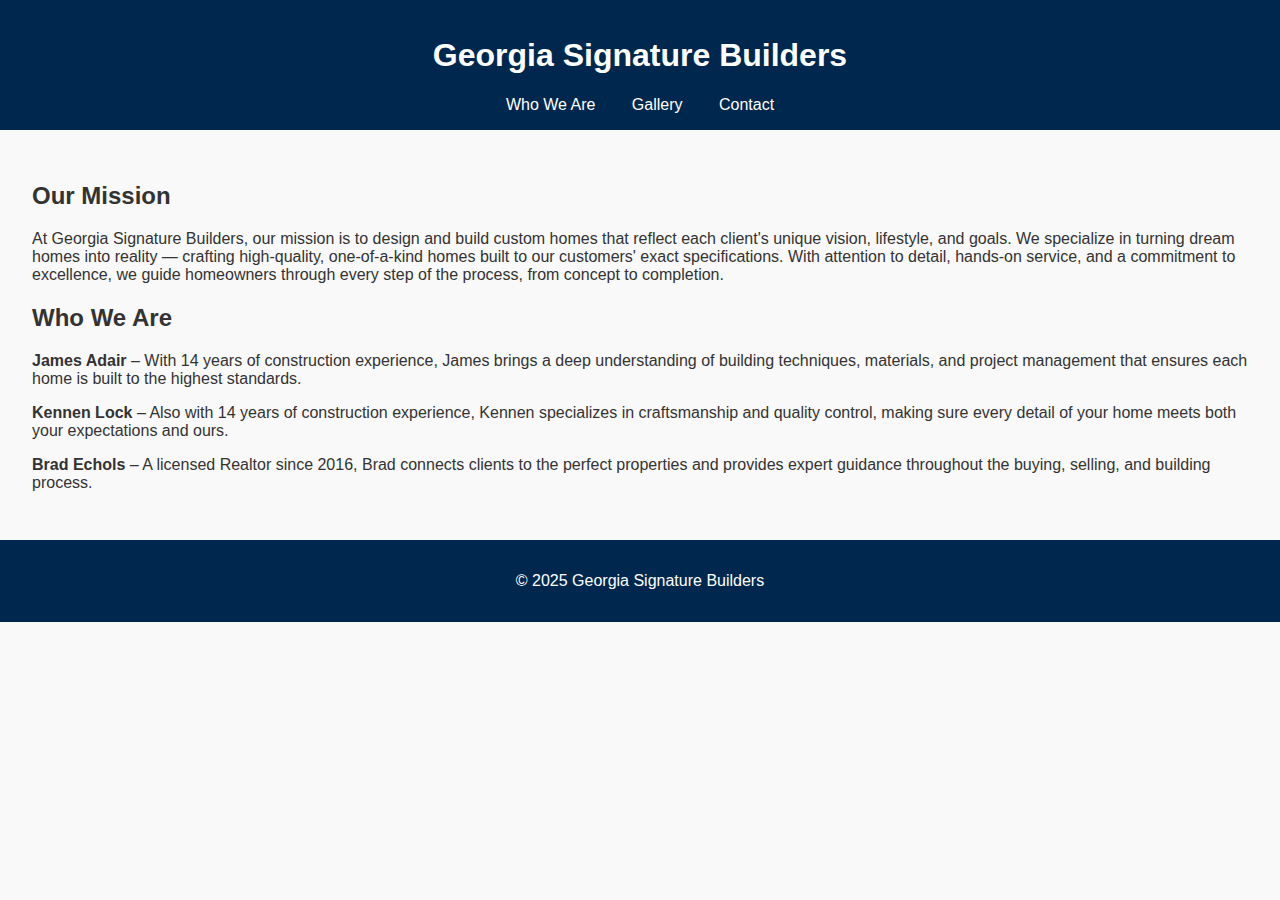
<file: index.html>
<!DOCTYPE html>
<html lang="en">
<head>
    <meta charset="UTF-8">
    <meta name="viewport" content="width=device-width, initial-scale=1.0">
    <title>Georgia Signature Builders</title>
    <link rel="stylesheet" href="styles.css">
</head>
<body>
    <header>
        <h1>Georgia Signature Builders</h1>
        <nav>
            <a href="index.html">Who We Are</a>
            <a href="gallery.html">Gallery</a>
            <a href="contact.html">Contact</a>
        </nav>
    </header>
    <main>
        <section class="mission">
            <h2>Our Mission</h2>
            <p>At Georgia Signature Builders, our mission is to design and build custom homes that reflect each client's unique vision, lifestyle, and goals. We specialize in turning dream homes into reality — crafting high-quality, one-of-a-kind homes built to our customers' exact specifications. With attention to detail, hands-on service, and a commitment to excellence, we guide homeowners through every step of the process, from concept to completion.</p>
        </section>
        <section class="team">
            <h2>Who We Are</h2>
            <p><strong>James Adair</strong> – With 14 years of construction experience, James brings a deep understanding of building techniques, materials, and project management that ensures each home is built to the highest standards.</p>
            <p><strong>Kennen Lock</strong> – Also with 14 years of construction experience, Kennen specializes in craftsmanship and quality control, making sure every detail of your home meets both your expectations and ours.</p>
            <p><strong>Brad Echols</strong> – A licensed Realtor since 2016, Brad connects clients to the perfect properties and provides expert guidance throughout the buying, selling, and building process.</p>
        </section>
    </main>
    <footer>
        <p>&copy; 2025 Georgia Signature Builders</p>
    </footer>
</body>
</html>
</file>
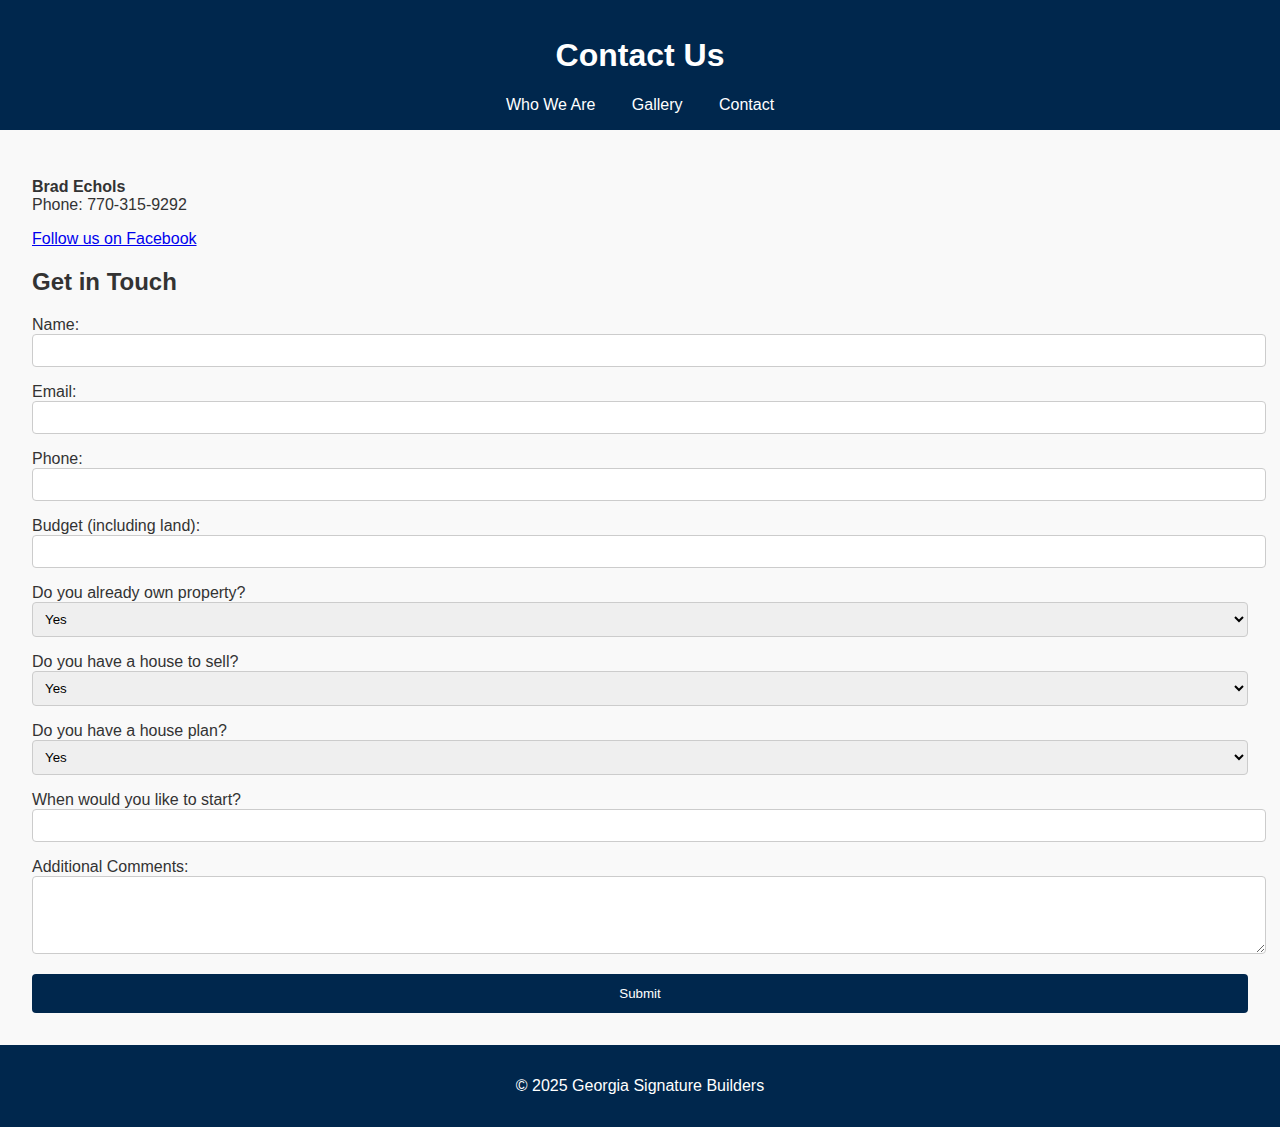
<file: contact.html>
<!DOCTYPE html>
<html lang="en">
<head>
    <meta charset="UTF-8">
    <meta name="viewport" content="width=device-width, initial-scale=1.0">
    <title>Contact - Georgia Signature Builders</title>
    <link rel="stylesheet" href="styles.css">
</head>
<body>
    <header>
        <h1>Contact Us</h1>
        <nav>
            <a href="index.html">Who We Are</a>
            <a href="gallery.html">Gallery</a>
            <a href="contact.html">Contact</a>
        </nav>
    </header>
    <main>
        <section class="contact-info">
            <p><strong>Brad Echols</strong><br>Phone: 770-315-9292</p>
            <p><a href="https://www.facebook.com/profile.php?id=61550761361580" target="_blank">Follow us on Facebook</a></p>
        </section>
        <section class="contact-form">
            <h2>Get in Touch</h2>
            <form action="mailto:brad@echolsrealtyteam.com" method="POST" enctype="text/plain">
                <label>Name: <input type="text" name="Name" required></label>
                <label>Email: <input type="email" name="Email" required></label>
                <label>Phone: <input type="tel" name="Phone"></label>
                <label>Budget (including land): <input type="text" name="Budget"></label>
                <label>Do you already own property? <select name="OwnProperty"><option>Yes</option><option>No</option></select></label>
                <label>Do you have a house to sell? <select name="HaveHouseToSell"><option>Yes</option><option>No</option></select></label>
                <label>Do you have a house plan? <select name="HavePlan"><option>Yes</option><option>No</option></select></label>
                <label>When would you like to start? <input type="text" name="StartDate"></label>
                <label>Additional Comments:<br><textarea name="Comments" rows="4"></textarea></label>
                <button type="submit">Submit</button>
            </form>
        </section>
    </main>
    <footer>
        <p>&copy; 2025 Georgia Signature Builders</p>
    </footer>
</body>
</html>
</file>
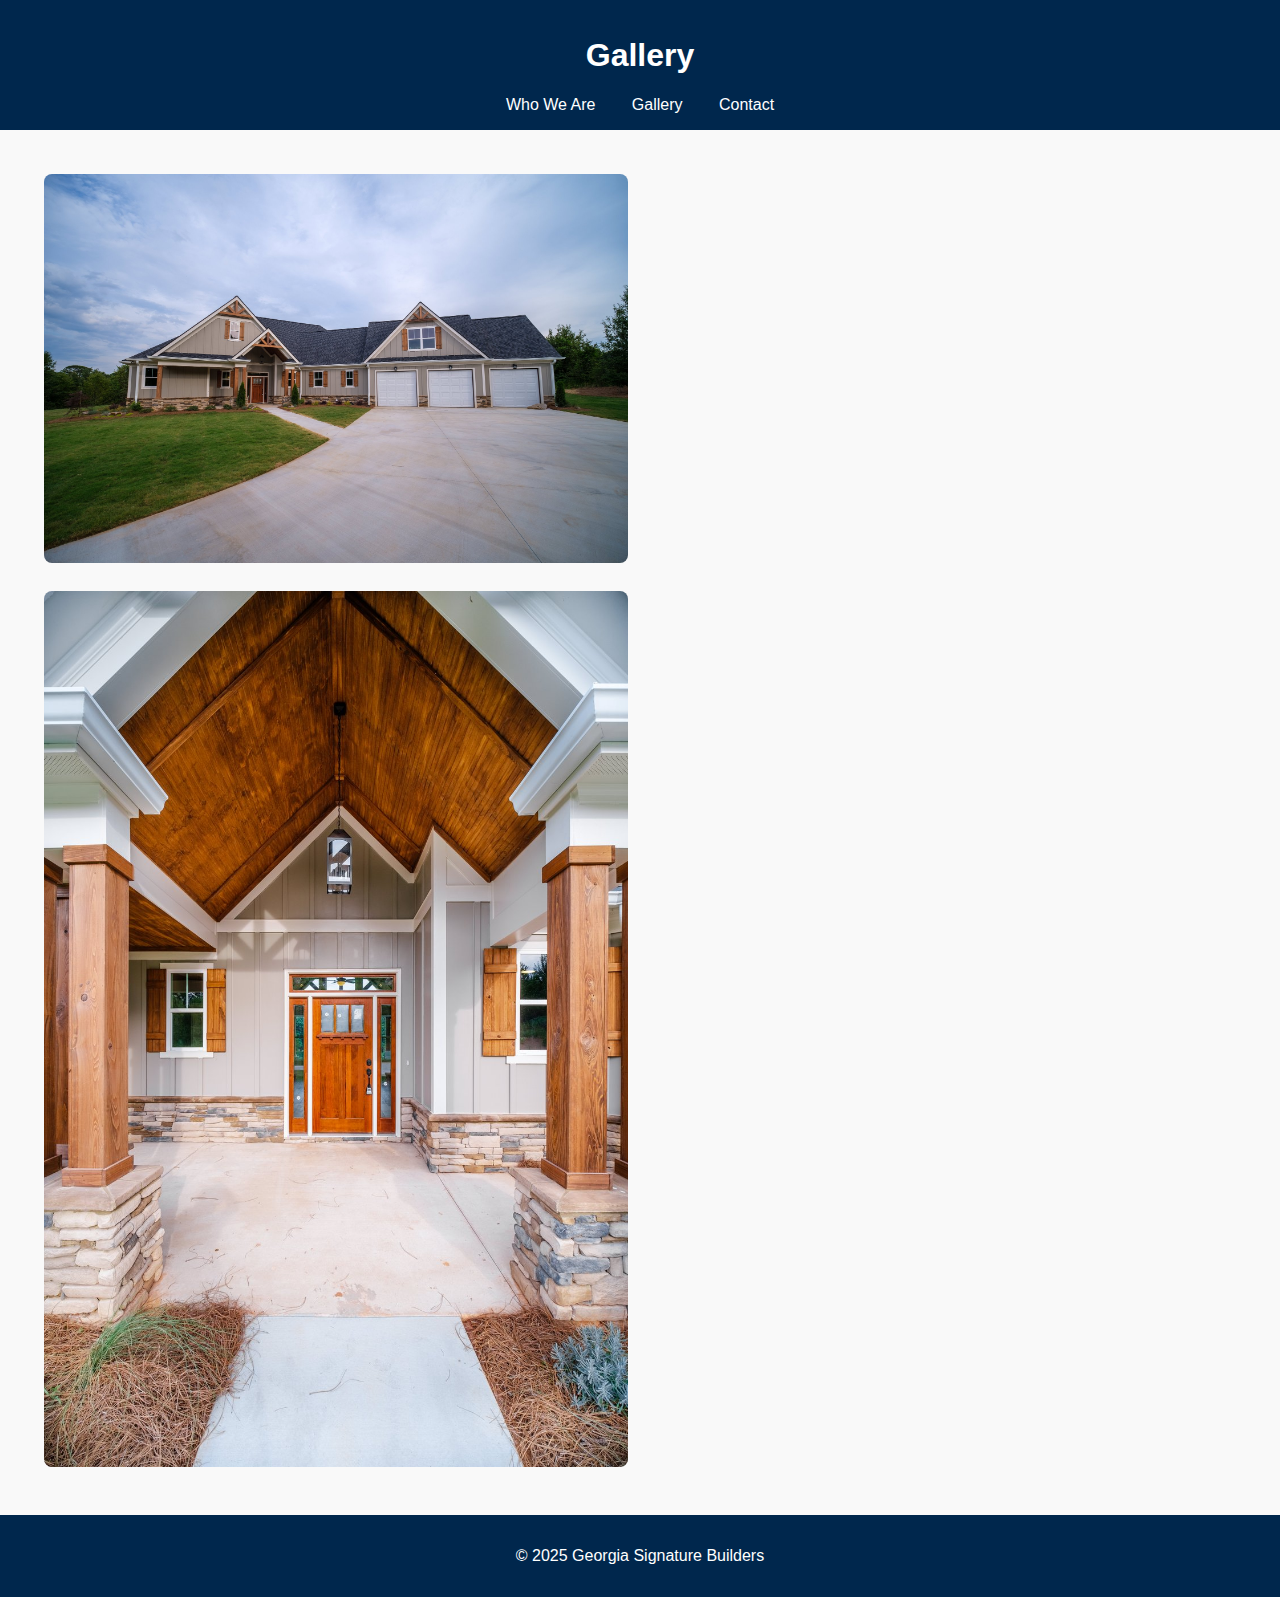
<file: gallery.html>
<!DOCTYPE html>
<html lang="en">
<head>
    <meta charset="UTF-8">
    <meta name="viewport" content="width=device-width, initial-scale=1.0">
    <title>Gallery - Georgia Signature Builders</title>
    <link rel="stylesheet" href="styles.css">
</head>
<body>
    <header>
        <h1>Gallery</h1>
        <nav>
            <a href="index.html">Who We Are</a>
            <a href="gallery.html">Gallery</a>
            <a href="contact.html">Contact</a>
        </nav>
    </header>
    <main>
        <section class="gallery">
            <img src="images/home1.jpg" alt="Custom Home 1">
            <img src="images/home2.jpg" alt="Custom Home 2">
        </section>
    </main>
    <footer>
        <p>&copy; 2025 Georgia Signature Builders</p>
    </footer>
</body>
</html>
</file>
<file: styles.css>
body {
    font-family: Arial, sans-serif;
    margin: 0;
    padding: 0;
    background: #f9f9f9;
    color: #333;
}
header {
    background: #00274d;
    color: white;
    padding: 1rem;
    text-align: center;
}
nav a {
    margin: 0 1rem;
    color: white;
    text-decoration: none;
}
main {
    padding: 2rem;
}
footer {
    background: #00274d;
    color: white;
    text-align: center;
    padding: 1rem;
}
.gallery img {
    width: 48%;
    margin: 1%;
    border-radius: 8px;
}
.contact-form form {
    display: flex;
    flex-direction: column;
    gap: 1rem;
}
.contact-form input, .contact-form select, .contact-form textarea {
    width: 100%;
    padding: 0.5rem;
    border: 1px solid #ccc;
    border-radius: 4px;
}
.contact-form button {
    padding: 0.75rem;
    background: #00274d;
    color: white;
    border: none;
    border-radius: 4px;
    cursor: pointer;
}
.contact-form button:hover {
    background: #004080;
}
.logo-nav {
  display: flex;
  align-items: center;
  justify-content: space-between;
}

.logo {
  height: 60px;
}
</file>
